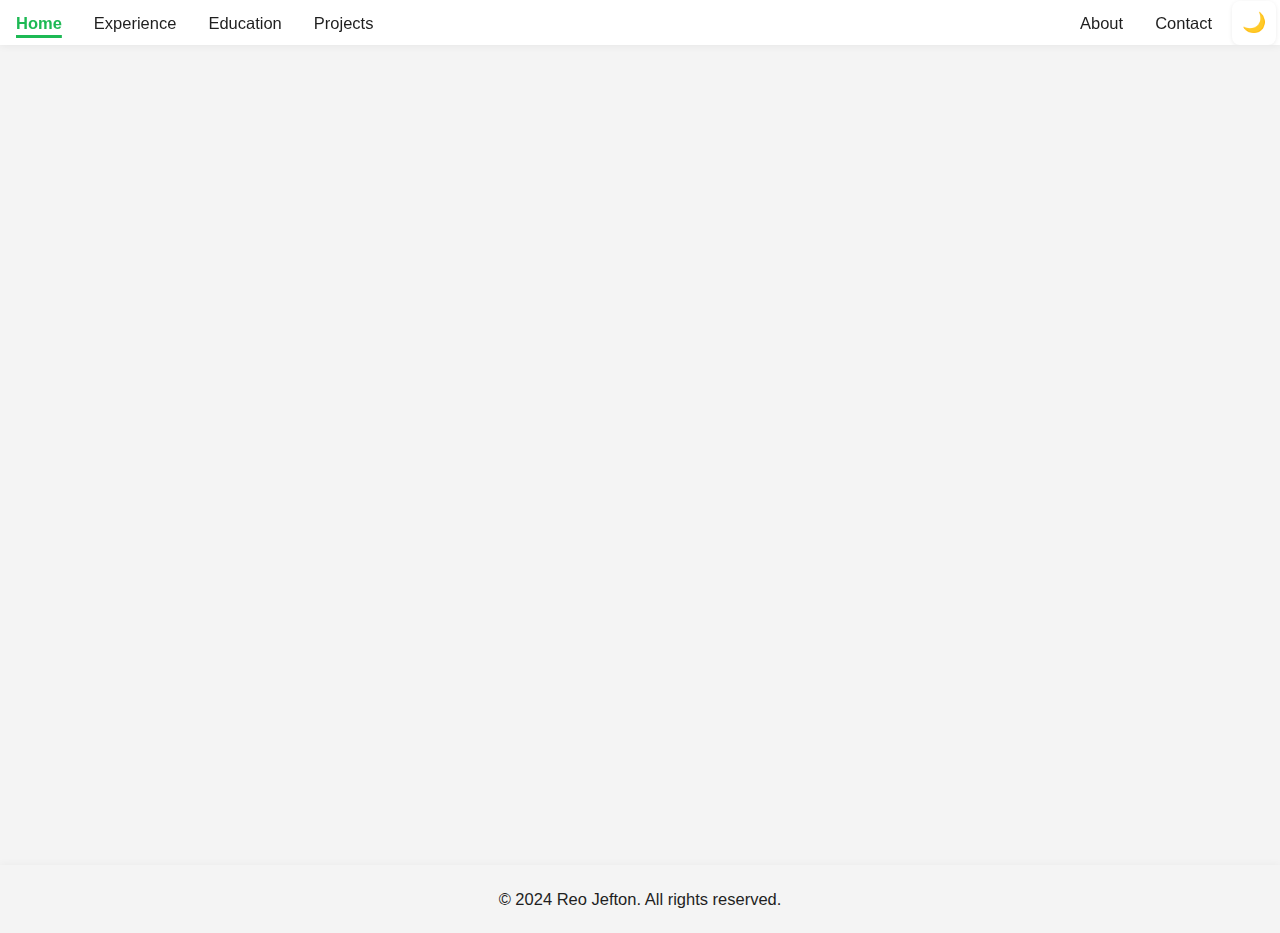
<file: index.html>
<!DOCTYPE html>
<html lang="en">

<head>
    <meta charset="UTF-8">
    <meta name="viewport" content="width=device-width, initial-scale=1.0">
    <title>
        About
    </title>
    <link rel="stylesheet" href="style.css">
    <!-- Comment out bootstrap link if not needed -->
    <!-- <link href="https://cdn.jsdelivr.net/npm/bootstrap@5.3.7/dist/css/bootstrap.min.css" rel="stylesheet"
        integrity="sha384-LN+7fdVzj6u52u30Kp6M/trliBMCMKTyK833zpbD+pXdCLuTusPj697FH4R/5mcr" crossorigin="anonymous"> -->
    <script src="profileDataScript.js" defer></script>
    <script src="script.js" defer></script>
</head>
<link rel="stylesheet" href="theme.css">
<script src="theme.js"></script>

<body>
    <!-- Top navigation for all links -->
    <ul class="topNav top-mobile">
        <li><a class="mobile-hidden active" href="#home">Home</a></li>
        <li><a href="#experience">Experience</a></li>
        <li><a href="#education">Education</a></li>
        <li><a href="#projects">Projects</a></li>
        <li class="right theme-toggle-flex"><button id="themeToggleBtn" class="theme-toggle-btn">🌙</button></li>
        <!-- <li class="mobile-hidden"><a href="./index2.html">HomeV2</a></li> -->
        <li class="right mobile-hidden"><a href="./contact.html">Contact</a></li>
        <li class="right mobile-hidden"><a href="./about.html">About</a></li>
    </ul>

    <!-- Bottom navigation: only links with .bottom-mobile class are shown on mobile -->
    <ul class="bottomNav">
        <li class="bottom-mobile"><a class="active" href="./index.html">Home</a></li>
        <li class="bottom-mobile"><a href="./about.html">About</a></li>
        <li class="bottom-mobile"><a href="./contact.html">Contact</a></li>
        <!-- <li class="bottom-mobile"><a class="active" href="./index.html"><span class="nav-icon">🏠</span>Home</a></li>
        <li class="bottom-mobile"><a href="./about.html"><span class="nav-icon">ℹ️</span>About</a></li>
        <li class="bottom-mobile"><a href="./contact.html"><span class="nav-icon">📞</span>Contact</a></li> -->
    </ul>
    <div id="parentDiv">
    </div>
    <footer>
        <p class="footer-content">&copy; 2024 Reo Jefton. All rights reserved.</p>
    </footer>
</body>

</html>
</file>
<file: style.css>
/* Accent color variable */
:root {

    /* --accent-color: #04AA6D; */
    --accent-color: #1DB954;

    /* --accent-green: #04AA6D; */
    --accent-green: #1DB954;
    /* --theme-background-color: #181818; */
    --theme-background-color: #f4f4f4;
    --theme-background-color-dark: #101010;
    /* --color-text: #000000; */
    --color-text: #1f1f1f;
    --color-text-dark: #e7e9ea;

    /* --body-bg: #f3f3f3;
    --body-bg-dark: #101010; */

    --modal-bg: rgba(0, 0, 0, 0.3);
    --modal-content-bg: #fff;
    --modal-bg-dark: rgba(0, 0, 0, 0.7);
    --modal-content-bg-dark: #222;

    --outline-border-radius: 8px;
    --border-radius: 8px;
    --layout-width: calc(100% - 100px);
    --max-width: 1996px;

    /* border-radius: var(--outline-border-raduis, var(--border-raduis)); */

    --card-radius: var(--outline-border-radius, var(--border-radius));
    --card-bg: #fff;
    --card-shadow: 0 2px 16px rgba(0, 0, 0, 0.08);
    /* --card-shadow: 0 0px 0px rgba(0, 0, 0, 0.08); */

    --card-shadow-dark: 0 2px 16px rgba(255, 255, 255, 0.08);
    /* --card-shadow-dark: 0 0px 0px rgba(255, 255, 255, 0.08); */
    /* --card-shadow-dark: 0 2px 16px rgba(249, 247, 247, 0.08); */
    --card-shadow-hover: 0 8px 20px rgba(0, 0, 0, 0.2), 0 4px 16px rgba(255, 255, 255, 0.08);
    --card-shadow-dark-hover: 0 8px 20px rgba(255, 255, 255, 0.2), 0 4px 16px rgba(0, 0, 0, 0.08);
    /* --card-bg-dark: #222; */
    --card-bg-dark: #000000;
    /* --card-bg-dark: #262626; */

    --nav-bg: #fff;
    --nav-text: #000000;
    --nav-shadow: 0 1px 8px rgba(0, 0, 0, 0.06);
    --nav-bg-dark: #000000 !important;
    --nav-text-dark: #fff !important;
    /* --nav-active-bg: #f3f3f3; */

    /* --section-title: #222; */
    /* --footer-bg: #fff; */
    /* --footer-text: #222; */

    --btn-bg: var(--accent-color);
    --btn-text: #fff;
    --btn-radius: 8px;
    --btn-shadow: 0 1px 4px rgba(0, 0, 0, 0.08);

    --input-bg: #f9f9f9;
    --input-border: #e5e5e5;
    --input-radius: 8px;
    --input-text: #222;
}

/* Import Roboto font from Google Fonts */
@import url('https://fonts.googleapis.com/css2?family=Roboto:wght@400;500;700&display=swap');

/* Prevent horizontal overflow on small screens */
html,
body {
    max-width: 100vw;
    overflow-x: hidden;
    word-break: break-word;
    min-height: 100vh;
    font-family: 'Roboto',
        Arial,
        Helvetica,
        sans-serif;
    font-size: 15px;
    font-weight: 400;
    line-height: 20px;
    color: var(--color-text);
    /* line-height: 1.428; */
}

/* html {
    scroll-behavior: smooth;
    scroll-padding-top: 90px; 
} */

body {
    margin: 0;
    /* font-family: Arial, Helvetica, sans-serif; */
    background-color: #f4f4f4;
}

/* Inline SVG icon styles */
.contact-info .icon-wrapper {
    display: inline-flex;
    width: 1.15em;
    height: 1.15em;
    align-items: center;
    justify-content: center;
    vertical-align: middle;
}

.contact-info .icon {
    width: 1em;
    height: 1em;
    fill: currentColor;
    display: inline-block;
}

a {
    color: var(--color-text);
    text-decoration: none;
    /* font-weight: 500; */
    /* transition: color 0.2s; */
}

a:hover {
    color: var(--accent-color);
    /* transition: color 0.2s; */
    /* color: var(--nav-text); */
    text-decoration: underline;
}

/* Responsive image scaling */
img {
    max-width: 100%;
    height: auto;
    display: block;
    margin-left: auto;
    margin-right: auto;
}

/* Responsive container padding */
#parentDiv {
    box-sizing: border-box;
    /* padding: 16px; */
    /* padding: 32px 16px; */
    /* width: 100%; */
    padding-bottom: 48px;
    width: var(--layout-width);
    max-width: var(--max-width);
    /* max-width: 900px; */
    /* max-width: 1200px; */
    margin: 0 auto;
    /* Prevent #parentDiv from overlapping navbar */
    /* margin-top: 68px; */
    /* margin-top: 80px; */
    margin-top: 100px;

    min-height: 85vh;
    /* padding: 28px 16px; */
    /* background: transparent; */
}

/* Responsive navigation */
.topNav {
    flex-wrap: wrap;
    overflow-x: auto;
    background: var(--nav-bg);
    box-shadow: var(--nav-shadow);
    padding: 0 24px;
    /* height: 64px; */
    /* z-index: 100; */
}

.li-app-name {
    display: flex;
}

.app-name {
    font-weight: 600;
    font-size: 1.2em;
    /* color: #04AA6D; */
    color: var(--accent-color) !important;
    text-decoration: none;
    padding: 0px 16px;
    /* font-size: 22px; */
    /* margin: auto; */
}

ul.topNav,
ul.bottomNav {
    position: fixed;
    width: 100%;
    top: 0px;
    list-style-type: none;
    margin: 0;
    padding: 0;
    overflow: hidden;
    /* background-color: #333; */

    background: var(--nav-bg);
    color: var(--nav-text);
    box-shadow: var(--nav-shadow);

    /* border-radius: 16px 16px 0 0; */
    /* display: flex;
    align-items: center;
    justify-content: center; */
    z-index: 5;
    border: none;
}

ul.topNav li {
    float: left;
    height: 45px;
    display: flex;
}

ul.bottomNav li {
    float: left;
    height: 45px;
}

ul.topNav li a,
ul.bottomNav li a {
    display: block;
    /* display: flex; */
    align-content: center;
    align-items: center;
    justify-content: center;
    /* color: #fff; */
    text-align: center;
    /* padding: 0px 10px; */
    text-decoration: none;
    /* font-weight: 500; */
    padding: 0px 16px;
    font-size: 1.1em;
    /* border-radius: 8px; */
    /* transition: background 0.2s, color 0.2s; */
}

ul.topNav li a:hover,
ul.topNav li button:hover,
ul.bottomNav li a:hover {
    /* background-color: #111; */
    color: var(--accent-color);
}

ul.topNav li a:hover:not(.active),
ul.bottomNav li a:hover:not(.active) {
    /* background-color: #111; */
    /* color: var(--accent-color); */
}

ul.topNav li a.active,
ul.bottomNav li a.active {
    /* background: var(--nav-active-bg); */
    /* background-color: #04AA6D; */
    /* background-color: var(--accent-color); */
    text-decoration: underline;
    text-underline-offset: 6px;
    text-decoration-thickness: 3px;
    text-decoration-color: var(--accent-color);
    color: var(--accent-color);
    font-weight: 700;
    /* box-shadow: 0 2px 8px rgba(0, 0, 0, 0.08); */
    /* position: relative;
    text-decoration: none; */
}

/* ul.topNav li a.active::after,
ul.bottomNav li a.active::after {
    content: '';
    position: absolute;
    bottom: -6px;
    left: 50%;
    transform: translateX(-50%);
    width: calc(100% - 8px);
    height: 3px;
    background: var(--accent-color) !important;
    border-radius: 8px !important;
} */

ul.topNav li.right,
ul.bottomNav li.right {
    float: right;
}


h1,
h2 {
    line-height: 1.2;
}

h1,
h2,
h4,
.header2 {
    color: var(--accent-color) !important;
    /* font-weight: bold; */
    margin: 0px;
}

.header2 {
    font-weight: bold;
    margin: 0px;
    /* text-align: left; */
}

h3 {
    /* font-weight: bold;*/
    font-weight: 500;
    margin: 0px;
    /* font-size: 16px !important;*/
    /* font-size: var(--bs-body-font-size) !important; */
    font-size: 1rem !important;
}

h4 {
    font-size: 18px;
}

hr {
    border: none;
    height: 0.5px;
    background-color: #787878;
    /* opacity: 40%; */
    /* border-top: 1px solid var(--divider-color); */
    /* margin: 10px 0; */
}

/* Card styling for accordion sections */
.card {
    background: var(--card-bg);
    border-radius: var(--card-radius);
    box-shadow: var(--card-shadow);
    padding: 12px 12px;
    margin-bottom: 12px;
    border-radius: 5px;
    /* box-shadow: 0 4px 24px rgba(238, 42, 123, 0.10), 0 1.5px 6px rgba(0, 0, 0, 0.04);
    padding: 12px 10px;
    margin-bottom: 20px; */
    /* border: 1.5px solid var(--accent-color); */
    border: none;
    transition: box-shadow 0.2s, transform 0.2s;
}

.card:hover {
    /* box-shadow: 0 4px 32px rgba(0, 0, 0, 0.12); */
    box-shadow: var(--card-shadow-hover);
    /* transform: translateY(-2px) scale(1.000001); */
}

/* Accordion content smooth animation */
.accordion-content {
    max-height: 0;
    overflow: hidden;
    transition: max-height 0.4s cubic-bezier(0.4, 0, 0.2, 1);
}

.accordion-content b {
    font-weight: 550;
    /* font-weight: normal; */
}

.accordion-content.open {
    /* max-height will be set inline by JS to scrollHeight */
}

.accordion-content ul {
    list-style-type: none;
    padding: 5px;
}

.roles-content {
    list-style-type: disc !important;
    padding-left: 20px !important;
}

.accordion-toggle {
    display: flex;
    background: inherit;
    border: 0px;
    padding: 0px 0px;
    text-align: left;
}

/* Accordion arrow styling */
.accordion-arrow {
    float: left;
    font-size: 1.2em;
    padding-right: 5px;
    color: var(--accent-color);
    transition: color 0.2s;
}

/* Center footer content and match #parentDiv padding */
.footer-content {
    text-align: center;
    /* padding: 12px 12px; */
    padding: 24px 12px;
    margin: 0;
    /* background: var(--footer-bg); */
    /* color: var(--footer-text); */
    font-size: 1.1rem;
    box-shadow: 0 -1px 8px rgba(0, 0, 0, 0.04);
    /* border-radius: 0 0 16px 16px; */
}

/* Instagram-inspired card container */
.flexbox-container {
    display: flex;
    justify-content: space-between;
    align-items: center;
    /* padding: 32px 32px 24px 32px; */
    /* margin-bottom: 32px; */
    /* gap: 32px; */
}

.flexbox-container2 {
    display: flex;
    flex-direction: column;
    align-items: flex-start;
    /* gap: 12px; */
}

/* Instagram-style profile image */
.profile-pic {
    width: 80px;
    height: 80px;
    border-radius: 50%;
    object-fit: cover;
    border: 4px solid #fff;
    /* Instagram-style */
    /* box-shadow: 0 0 0 4px #ee2a7b, 0 2px 12px rgba(238, 42, 123, 0.10);
    background: linear-gradient(135deg, #f9ce34 0%, #ee2a7b 50%, #6228d7 100%); */
    /* Green-style */
    /* box-shadow: 0 0 0 4px #04AA6D, 0 2px 12px rgba(4, 170, 109, 0.10);
    background: linear-gradient(135deg, #f9ce34 0%, #04AA6D 50%, #6228d7 100%); */

    box-shadow: 0 0 0 4px var(--accent-color), 0 2px 12px rgba(4, 170, 109, 0.10);
    background: linear-gradient(135deg, #f9ce34 0%, var(--accent-color) 50%, #6228d7 100%);
}

/* @media (min-width: 481px) and (max-width: 600px) {

    ul.topNav li.right,
    ul.topNav li {
        float: left;
    }

    .flexbox-container {
        flex-direction: column;
        align-items: flex-start;
    }

    .flexbox-container2 {
        align-items: flex-start;
    }

    #parentDiv {
        margin-top: 100px;
    }
} */


/* Bottom navigation on mobile */
@media only screen and (max-width: 480px) {
    #parentDiv {
        padding: 12px 0px;
        width: calc(100% - 24px);
    }

    /* .header1,
    .header2 {
        font-size: 1.5em;
        word-break: break-word;
    } */

    /* Code to make navbar items in separate rows */
    /* ul.topNav li {
        float: none;
        display: block;
        text-align: left;
    } */

    img {
        width: 100%;
        height: auto;
        max-width: 200px;
    }

    .mobile-hidden {
        display: none !important;
    }

    ul.bottomNav li.bottom-mobile {
        /* display: inline-block !important; */
        display: flex !important;
        /* justify-content: space-around; */
        justify-content: center;
    }

    ul.bottomNav li.bottom-mobile a {
        font-size: 1rem;
    }

    ul.bottomNav {
        position: fixed;
        bottom: 0;
        top: auto;
        left: 0;
        width: 100vw;
        z-index: 1000;
        background-color: #333;
        display: flex;
        justify-content: space-between;
        position: fixed;
        bottom: 0;
        left: 0;
        width: 100vw;
        z-index: 1000;
        /* background-color: #333; */
        background-color: var(--nav-bg);
        color: var(--nav-text);

        /* border-top: 1px solid #ddd; */
        /* box-shadow: 0 -2px 8px rgba(0, 0, 0, 0.08); */
        margin: 0;
        padding: 0;
        list-style-type: none;
    }

    .bottomNav li {
        flex: 1 1 0;
        text-align: center;
        margin: 0;
        padding: 0;
    }

    .bottomNav li a {
        display: block;
        /* color: white; */
        padding: 14px 0;
        font-size: 1rem;
        text-decoration: none;
        /* border-right: 1px solid #222; */
    }

    .bottomNav li:last-child a {
        border-right: none;
    }

    /* .bottomNav li a.active {
        background-color: #04AA6D;
    }

    .bottomNav li a:hover:not(.active) {
        background-color: #111;
    } */

    #parentDiv {
        margin-top: 85px !important;
        /* margin-bottom: 60px; */
    }

    footer {
        margin-bottom: 60px;
    }
}

@media only screen and (min-width: 481px) {
    .bottomNav {
        display: none !important;
    }
}

.submit-btn {
    background: var(--accent-color);
    /* color: #fff; */
    color: var(--btn-text);
    font-weight: bold;
    border-radius: var(--btn-radius);
    /* box-shadow: var(--btn-shadow); */
    padding: 12px 16px;
    cursor: pointer;
    transition: background 0.2s, box-shadow 0.2s;
    width: -webkit-fill-available;
    border: 0px;
}

.submit-btn:hover {
    /* background: darken(var(--accent-color), 55%); */
    /* background: var(--accent-color); */
    box-shadow: var(--card-shadow-hover);
    /* border: 2px solid var(--accent-color); */
}

/* Theme Toggle Button and other navbar button styles */
.theme-toggle-btn,
.download-btn,
.accent-color-btn {
    /* height: 100%; */
    height: 44px;
    min-width: 44px;
    background: transparent;
    /* background: var(--btn-bg); */
    border: none;
    color: var(--btn-text);
    border-radius: var(--btn-radius);
    box-shadow: var(--btn-shadow);
    cursor: pointer;
    font-size: 1.3em;
    margin: 0px 4px;
    transition: background 0.2s, box-shadow 0.2s;
}

.theme-toggle-btn:hover,
.download-btn:hover,
.accent-color-btn:hover {
    /* background: #222; */
    background: var(--accent-color);
    color: #fff;
    box-shadow: 0 2px 8px rgba(0, 0, 0, 0.12);
}

input[type="text"],
input[type="email"],
textarea {
    background: var(--input-bg);
    border: 1px solid var(--input-border);
    border-radius: var(--input-radius);
    padding: 12px 16px;
    font-size: 1.1em;
    color: var(--input-text);
    margin-bottom: 16px;
    box-sizing: border-box;
    width: 100%;
    transition: border 0.2s;
}

input[type="text"]:focus,
input[type="email"]:focus,
textarea:focus {
    border-color: var(--accent-color);
    outline: none;
}

/* Accent Color Picker Modal Styles */
.modal {
    display: none;
    position: fixed;
    top: 0;
    left: 0;
    width: 100vw;
    height: 100vh;
    background: var(--modal-bg, rgba(0, 0, 0, 0.3));
    z-index: 99999;
    align-items: center;
    justify-content: center;
}

.modal-content {
    background: var(--modal-content-bg, #fff);
    padding: 24px 32px;
    border-radius: 12px;
    box-shadow: 0 2px 16px rgba(0, 0, 0, 0.12);
    display: flex;
    flex-direction: column;
    /* align-items: center; */
    align-items: flex-start;
}

.modal-content label {
    font-weight: 600;
    margin-bottom: 12px;
}

#accentColorPicker {
    width: 48px;
    height: 48px;
    border: none;
    outline: none;
    cursor: pointer;
    border-radius: 5px;
}

#closeAccentModal {
    margin-top: 18px;
    padding: 6px 18px;
    border-radius: 6px;
    border: none;
    background: var(--accent-color);
    color: #fff;
    font-weight: 500;
    cursor: pointer;
}

.modal-section-title {
    font-weight: 600;
    margin-bottom: 12px;
}

/* Accent Color Swatches Container */
#accentColorSwatches {
    display: flex;
    gap: 10px;
    margin: 0px;
    flex-wrap: wrap;
    justify-content: center;
}

.accent-swatch {
    /* width: 32px;
    height: 32px;
    border-radius: 50%; */
    width: 48px;
    height: 48px;
    border-radius: 5px;
    /* border: 2px solid #eee; */
    border: 0px solid #ffffff;
    outline: none;
    cursor: pointer;
    /* transition: border 0.2s, box-shadow 0.2s; */
    box-shadow: 0 1px 4px rgba(0, 0, 0, 0.08);
    margin: 0;
    padding: 0;
}

.accent-swatch:focus,
.accent-swatch:hover {
    /* border: 2px solid var(--accent-color); */
    border: 2px solid #ffffff;
    box-shadow: 0 2px 8px rgba(0, 0, 0, 0.15);
}

.accordion-toggle {
    cursor: pointer;
}
</file>
<file: theme.css>
body.dark-theme {
    background: #181818;
    color: #f1f1f1;
}

.dark-theme .topnav {
    background-color: #222 !important;
}

.dark-theme a,
.dark-theme .topnav a {
    color: #f1f1f1;
    /* color: var(--accent-green) !important; */
}

.dark-theme .header1,
.dark-theme .header2 {
    color: #f1f1f1;
}

/* .dark-theme h3 {
    color: var(--accent-green) !important;
} */

.dark-theme .profile-pic {
    border: 2px solid #f1f1f1;
}

/* Toggle button background based on current theme */
/*body.dark-theme .theme-toggle-btn {
    background: #222;
    color: #f1f1f1;
}

body:not(.dark-theme) .theme-toggle-btn {
    background: #f8f9fa;
    color: #222;
} */

/* Flexbox wrapper for theme toggle button */
.theme-toggle-flex,
.download-flex {
    display: flex;
    align-items: center;
    justify-content: center;
    height: 52px;
}

/* Prevent white flash in dark mode before JS loads */
.dark-theme-preload,
.dark-theme-preload body {
    background: #181818 !important;
    color: #f1f1f1 !important;
}
</file>
